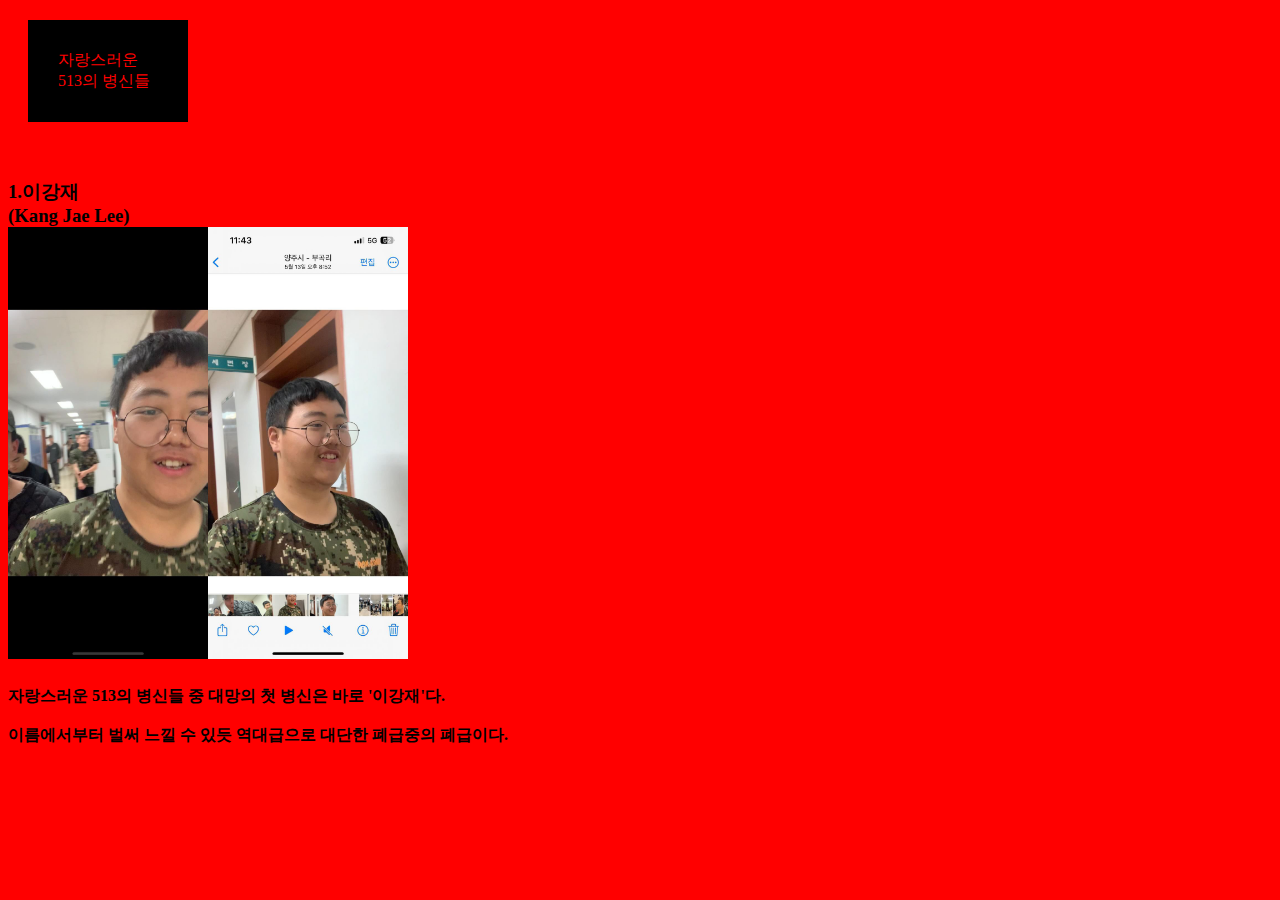
<file: index.html>
<!DOCTYPE html>
<html lang="en">
<head>
    <meta charset="UTF-8">
    <meta name="viewport" content="width=device-width, initial-scale=1.0">
    <link rel="stylesheet" href="513.css">
    <title>자랑스러운 513의 병신들</title>
</head>
<body bgcolor="red">
    <div class="first" style="color: red;">자랑스러운 513의 병신들</div><br>
    <h3>
        1.이강재<br>
        <span>(Kang Jae Lee)</span><br>
        <img src="./이강재.jpg" width="200px"><img src="./KakaoTalk_20240321_143049309_01.jpg" width="200px">

    </h3>
    <h4>
        자랑스러운 513의 병신들 중 대망의 첫 병신은 바로 '이강재'다.<br>
        <br>
        이름에서부터 벌써 느낄 수 있듯 역대급으로 대단한 폐급중의 폐급이다.<br>
    </h4>
</body>
</html>
</file>
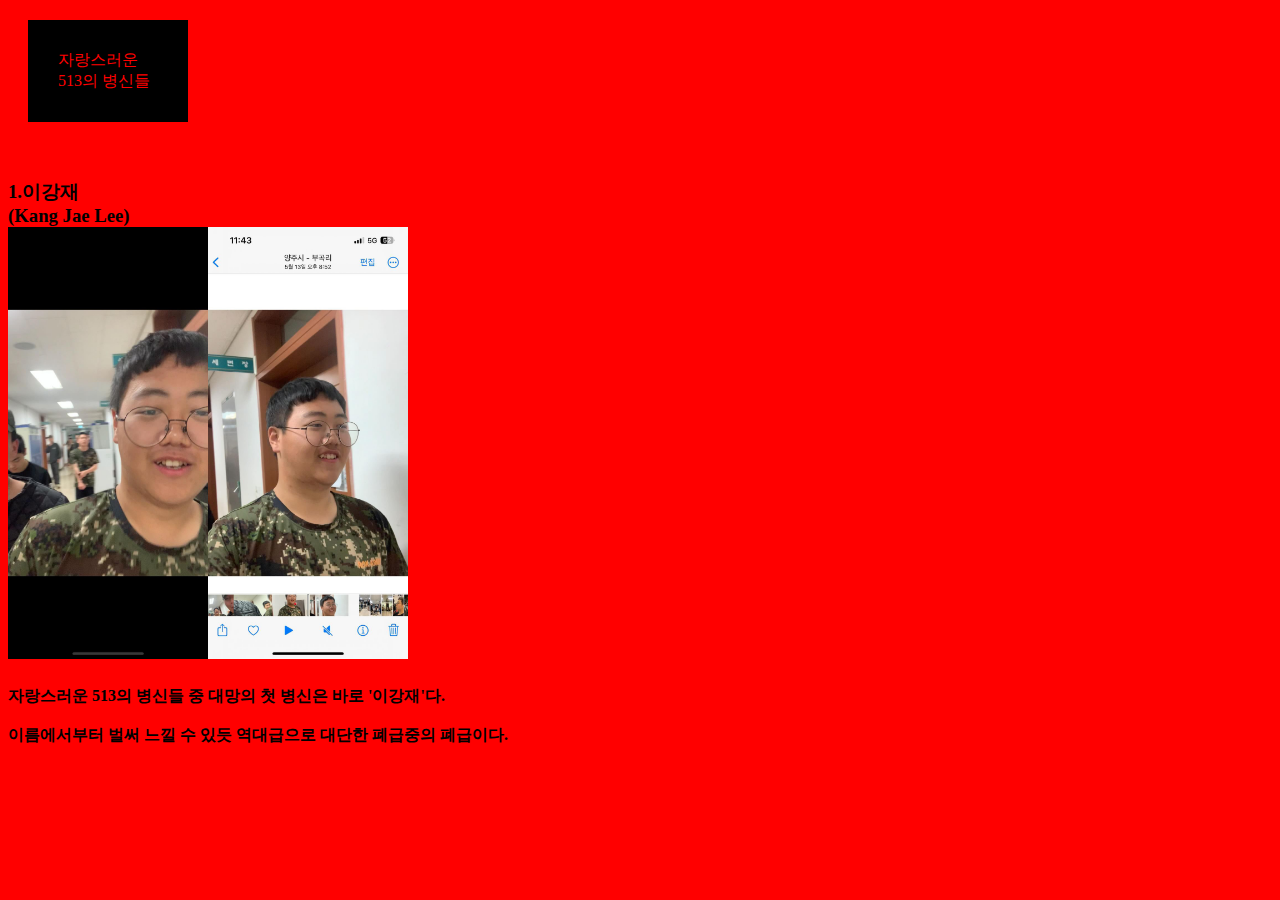
<file: fiveonethree.html>
<!DOCTYPE html>
<html lang="en">
<head>
    <meta charset="UTF-8">
    <meta name="viewport" content="width=device-width, initial-scale=1.0">
    <link rel="stylesheet" href="513.css">
    <title>자랑스러운 513의 병신들</title>
</head>
<body bgcolor="red">
    <div class="first" style="color: red;">자랑스러운 513의 병신들</div><br>
    <h3>
        1.이강재<br>
        <span>(Kang Jae Lee)</span><br>
        <img src="./이강재.jpg" width="200px"><img src="./KakaoTalk_20240321_143049309_01.jpg" width="200px">

    </h3>
    <h4>
        자랑스러운 513의 병신들 중 대망의 첫 병신은 바로 '이강재'다.<br>
        <br>
        이름에서부터 벌써 느낄 수 있듯 역대급으로 대단한 폐급중의 폐급이다.<br>
    </h4>
</body>
</html>
</file>
<file: 513.css>
.first{
    font-family: cursive;
    margin: 20px;
    padding: 30px;
    width: 100px;
    background-color: black;
}
h4{
    font-family: cursive;
}
</file>
